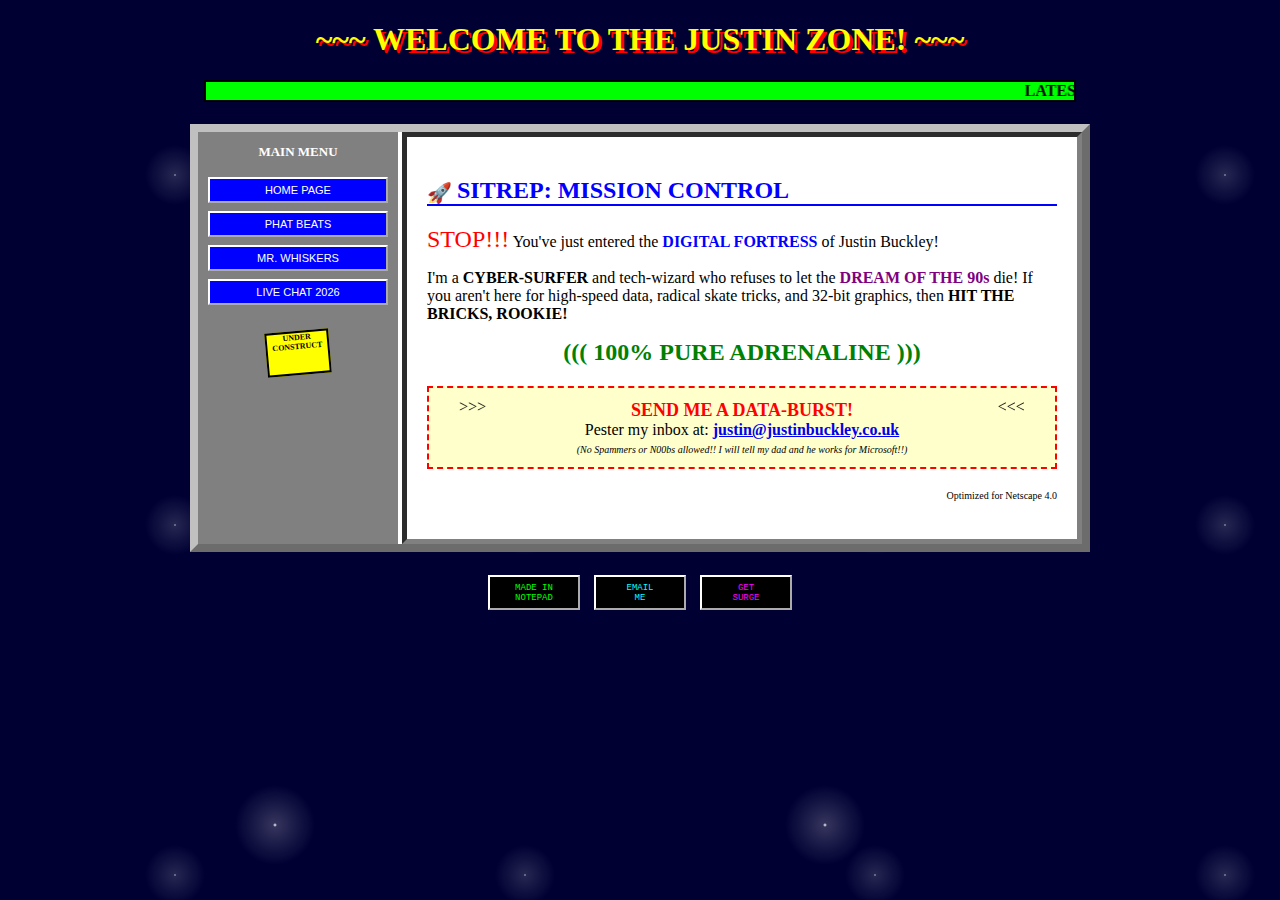
<file: index.html>
<!DOCTYPE html>
<html lang="en">
<head>
    <meta charset="UTF-8">
    <title>*** JUSTIN's ZONE ***</title>
    <style>
        body {
            background-color: #000033;
            background-image: 
                radial-gradient(white, rgba(255,255,255,.2) 2px, transparent 40px),
                radial-gradient(white, rgba(255,255,255,.15) 1px, transparent 30px);
            background-size: 550px 550px, 350px 350px;
            color: #FFFF00;
            font-family: "Comic Sans MS", "Chalkboard SE", cursive;
            margin: 20px;
            cursor: url("data:image/svg+xml;utf8,<svg xmlns='http://www.w3.org/2000/svg' width='40' height='48' style='font-size:24px'><text y='1.2em'>🔥</text></svg>"), auto;
        }

        .master-table {
            border: 8px outset #C0C0C0;
            background-color: #C0C0C0;
            width: 95%;
            max-width: 900px;
            margin: 0 auto;
        }

        .sidebar {
            background-color: #808080;
            padding: 10px;
            border-right: 4px inset #ffffff;
            vertical-align: top;
            width: 180px;
        }

        .sidebar a {
            display: block;
            background: #0000FF;
            color: white;
            padding: 5px;
            margin-bottom: 8px;
            text-decoration: none;
            border: 2px outset #ffffff;
            font-family: "Arial Black", sans-serif;
            font-size: 11px;
            text-align: center;
        }

        .sidebar a:hover {
            background: #FF0000;
            color: #ffff00;
        }

        .main-content {
            background-color: #FFFFFF;
            color: #000000;
            padding: 20px;
            border: 5px inset #808080;
            vertical-align: top;
        }

        .hit-counter {
            background: #000;
            color: #00FF00;
            font-family: 'Courier New', monospace;
            padding: 3px 8px;
            border: 2px inset #888;
        }

        .web-button {
            width: 88px; height: 31px;
            border: 2px outset #ffffff;
            background: #000;
            color: #00FF00;
            font-size: 9px;
            font-family: "Courier New", monospace;
            display: inline-flex;
            align-items: center;
            justify-content: center;
            margin: 5px;
            text-decoration: none;
        }

        /* New Contact Section Style */
        .contact-box {
            border: 2px dashed red;
            background: #ffffcc;
            padding: 10px;
            margin-top: 20px;
            text-align: center;
        }
    </style>
</head>
<body>

    <center>
        <h1 style="text-shadow: 3px 3px #FF0000;">~~~ WELCOME TO THE JUSTIN ZONE! ~~~</h1>
        <marquee bgcolor="#00FF00" width="70%" style="border: 2px solid black;">
            <font color="#000000"><b>LATEST NEWS: JUST UPDATED THE CONTACT PAGE! -- DISCORD INTEGRATION LOADED!!</b></font>
        </marquee>
    </center>

    <br>

    <table class="master-table" cellpadding="0" cellspacing="0">
        <tr>
            <td class="sidebar">
                <center><font color="white" size="2"><b>MAIN MENU</b></font></center>
                <hr noshade size="1">
                <a href="index.html">HOME PAGE</a>
                <a href="music.html">PHAT BEATS</a>
                <a href="cat.html">MR. WHISKERS</a>
                <a href="chat.html">LIVE CHAT 2026</a>
                <br>
                <center>
                    <div style="width: 60px; height: 40px; background: yellow; border: 2px solid black; color: black; font-size: 8px; font-weight: bold; transform: rotate(-5deg);">
                        UNDER<br>CONSTRUCT
                    </div>
                </center>
            </td>

            <td class="main-content">
                <h2 style="color: blue; border-bottom: 2px solid blue;">
    <img src="data:image/svg+xml;utf8,<svg xmlns='http://www.w3.org/2000/svg' width='24' height='24' viewBox='0 0 24 24'><text y='20' font-size='20'>🚀</text></svg>" align="absmiddle"> 
    SITREP: MISSION CONTROL
</h2>

<p>
    <font face="Impact" size="5" color="#FF0000">STOP!!!</font> You've just entered the 
    <b><font color="blue">DIGITAL FORTRESS</font></b> of Justin Buckley! 
</p>

<p>
    I'm a <b>CYBER-SURFER</b> and tech-wizard who refuses to let the 
    <font color="purple"><b>DREAM OF THE 90s</b></font> die! If you aren't here for 
    high-speed data, radical skate tricks, and 32-bit graphics, then 
    <b>HIT THE BRICKS, ROOKIE!</b> 
</p>

<p align="center">
    <font size="5" color="green"><b>((( 100% PURE ADRENALINE )))</b></font>
</p>

<div class="contact-box">
    <marquee scrollamount="5" direction="right" width="30%">>>></marquee>
    <b><font color="red" size="4">SEND ME A DATA-BURST!</font></b>
    <marquee scrollamount="5" width="30%"><<<</marquee>
    <br>
    Pester my inbox at: <a href="mailto:justin@justinbuckley.co.uk"><b>justin@justinbuckley.co.uk</b></a>
    <br>
    <font size="1"><i>(No Spammers or N00bs allowed!! I will tell my dad and he works for Microsoft!!)</i></font>
</div>

                <p align="right"><font size="1">Optimized for Netscape 4.0</font></p>
            </td>
        </tr>
    </table>

    <br>

    <center>
        <div class="web-button">MADE IN<br>NOTEPAD</div>
        <a href="mailto:justin@justinbuckley.co.uk" class="web-button" style="color: #00FFFF;">EMAIL<br>ME</a>
        <div class="web-button" style="color: #FF00FF;">GET<br>SURGE</div>
    </center>

</body>
</html>
</file>
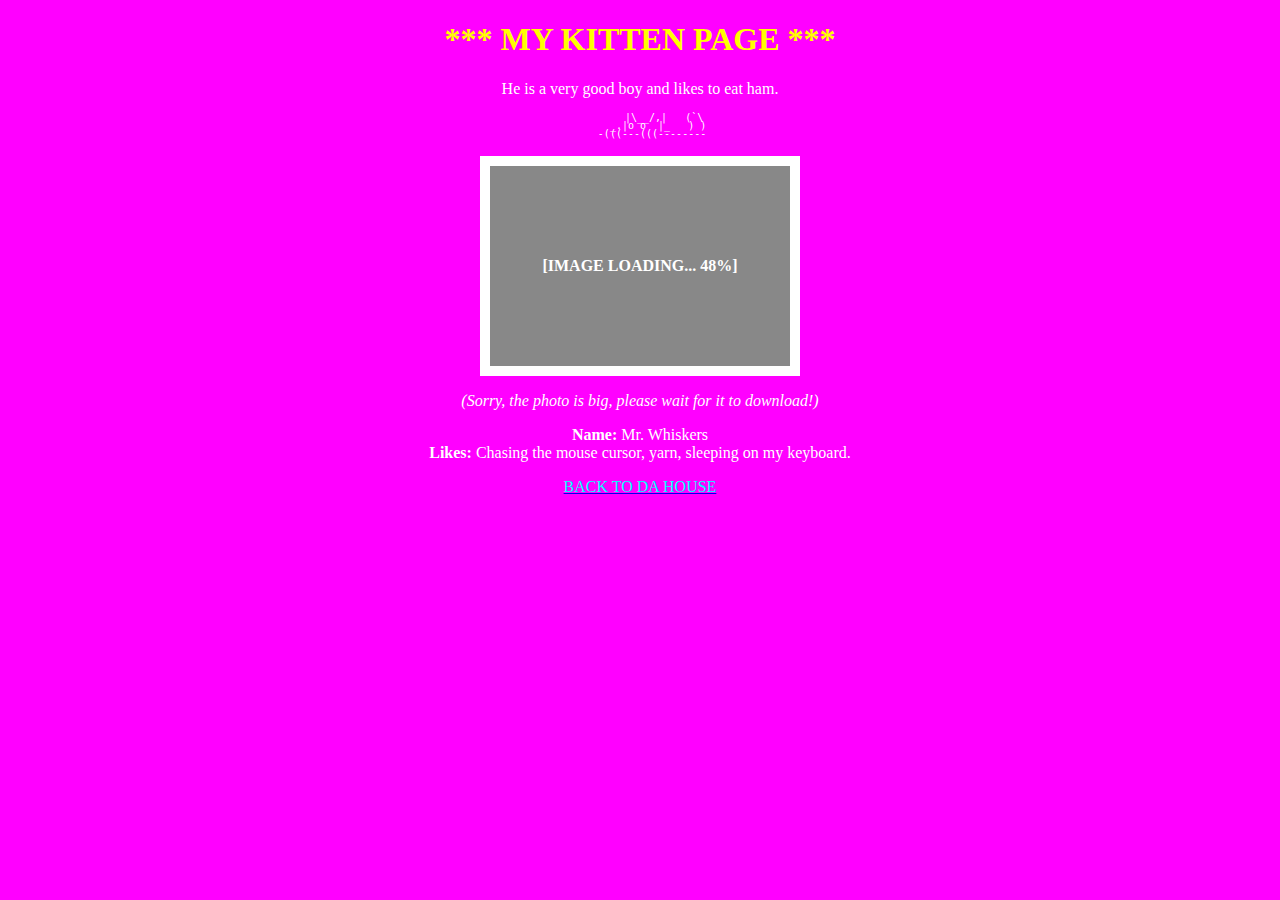
<file: cat.html>
<!DOCTYPE html>
<html>
<head>
    <title>MEET MR. WHISKERS</title>
    <style>
        body { background: #FF00FF; color: #FFFFFF; font-family: "Comic Sans MS", cursive; }
        .photo-frame { border: 10px solid #FFFFFF; background: #888; width: 300px; height: 200px; margin: 0 auto; display: flex; align-items: center; justify-content: center; }
    </style>
</head>
<body>
    <center>
        <h1><font color="yellow">*** MY KITTEN PAGE ***</font></h1>
        <p>He is a very good boy and likes to eat ham.</p>

        <pre style="font-size: 10px; line-height: 8px;">
        |\__/,|   (`\
      _.|o o  |_   ) )
    -(((---(((--------
        </pre>

        <div class="photo-frame">
            <b>[IMAGE LOADING... 48%]</b>
        </div>
        <p><i>(Sorry, the photo is big, please wait for it to download!)</i></p>

        <p><b>Name:</b> Mr. Whiskers<br>
        <b>Likes:</b> Chasing the mouse cursor, yarn, sleeping on my keyboard.</p>

        <a href="index.html"><font color="cyan">BACK TO DA HOUSE</font></a>
    </center>
</body>
</html>
</file>
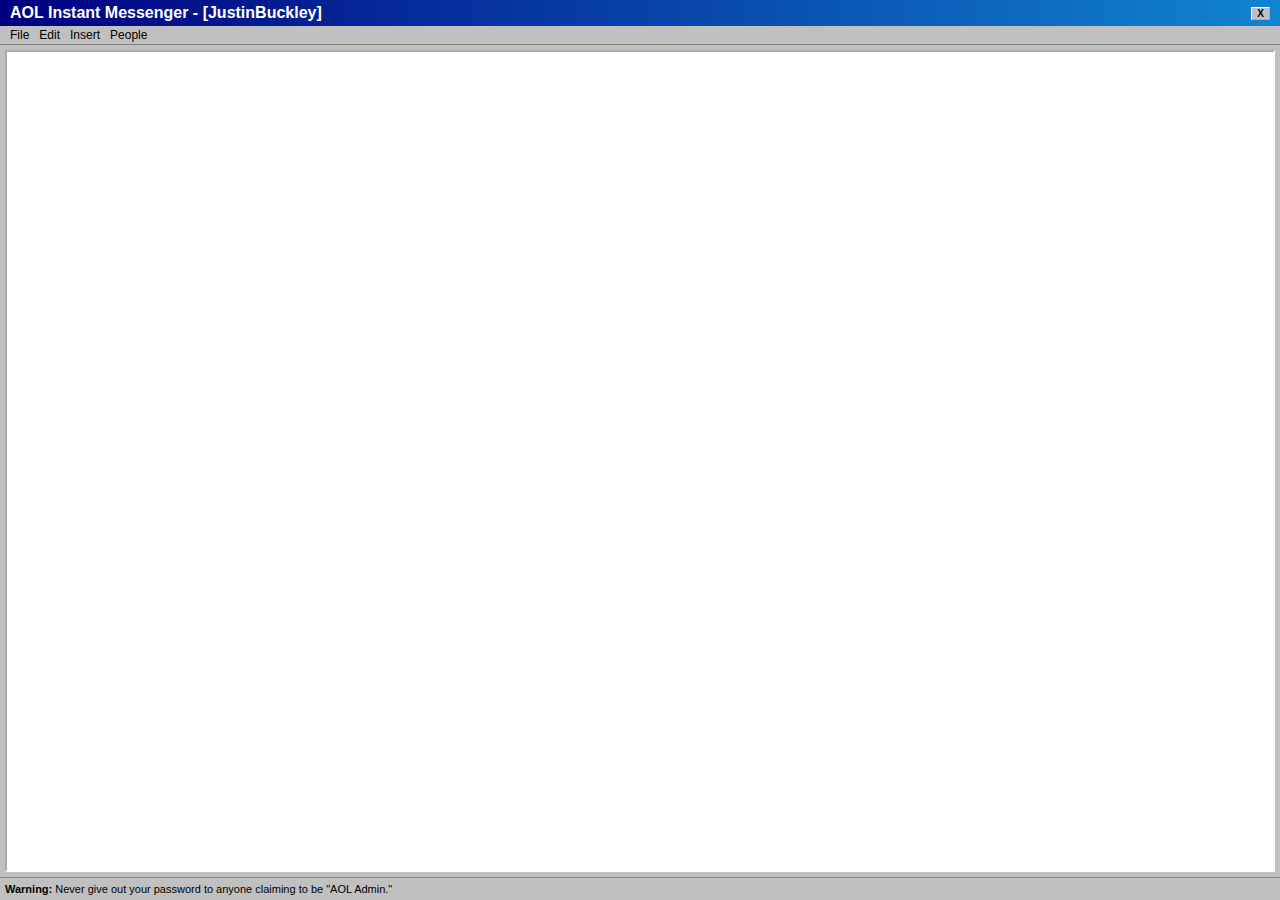
<file: chat.html>
<!DOCTYPE html>
<html>
<head>
    <title>AOL Instant Messenger 2026</title>
    <style>
        body { background: #C0C0C0; font-family: "MS Sans Serif", Arial; margin: 0; }
        .window { width: 100%; height: 100vh; display: flex; flex-direction: column; }
        .title-bar {
            background: linear-gradient(90deg, #000080, #1084d0);
            color: white; padding: 4px 10px; font-weight: bold;
            display: flex; justify-content: space-between; align-items: center;
        }
        .menu-bar { background: #C0C0C0; padding: 2px 10px; border-bottom: 1px solid #808080; font-size: 12px; }
        .chat-area { flex-grow: 1; background: #fff; margin: 5px; border: 2px inset #fff; }
    </style>
</head>
<body>
    <div class="window">
        <div class="title-bar">
            <span>AOL Instant Messenger - [JustinBuckley]</span>
            <span style="background:#C0C0C0; color:black; padding:0 5px; border:1px outset #fff; font-size:10px;">X</span>
        </div>
        <div class="menu-bar">
            File &nbsp; Edit &nbsp; Insert &nbsp; People
        </div>
        <div class="chat-area">
            <iframe src="https://discord.com/widget?id=1469826040401629363&theme=dark" width="100%" height="100%" allowtransparency="true" frameborder="0" sandbox="allow-popups allow-popups-to-escape-sandbox allow-same-origin allow-scripts"></iframe>
        </div>
        <div style="padding: 5px; background: #C0C0C0; border-top: 1px solid #808080; font-size: 11px;">
            <b>Warning:</b> Never give out your password to anyone claiming to be "AOL Admin."
        </div>
    </div>
</body>
</html>
</file>
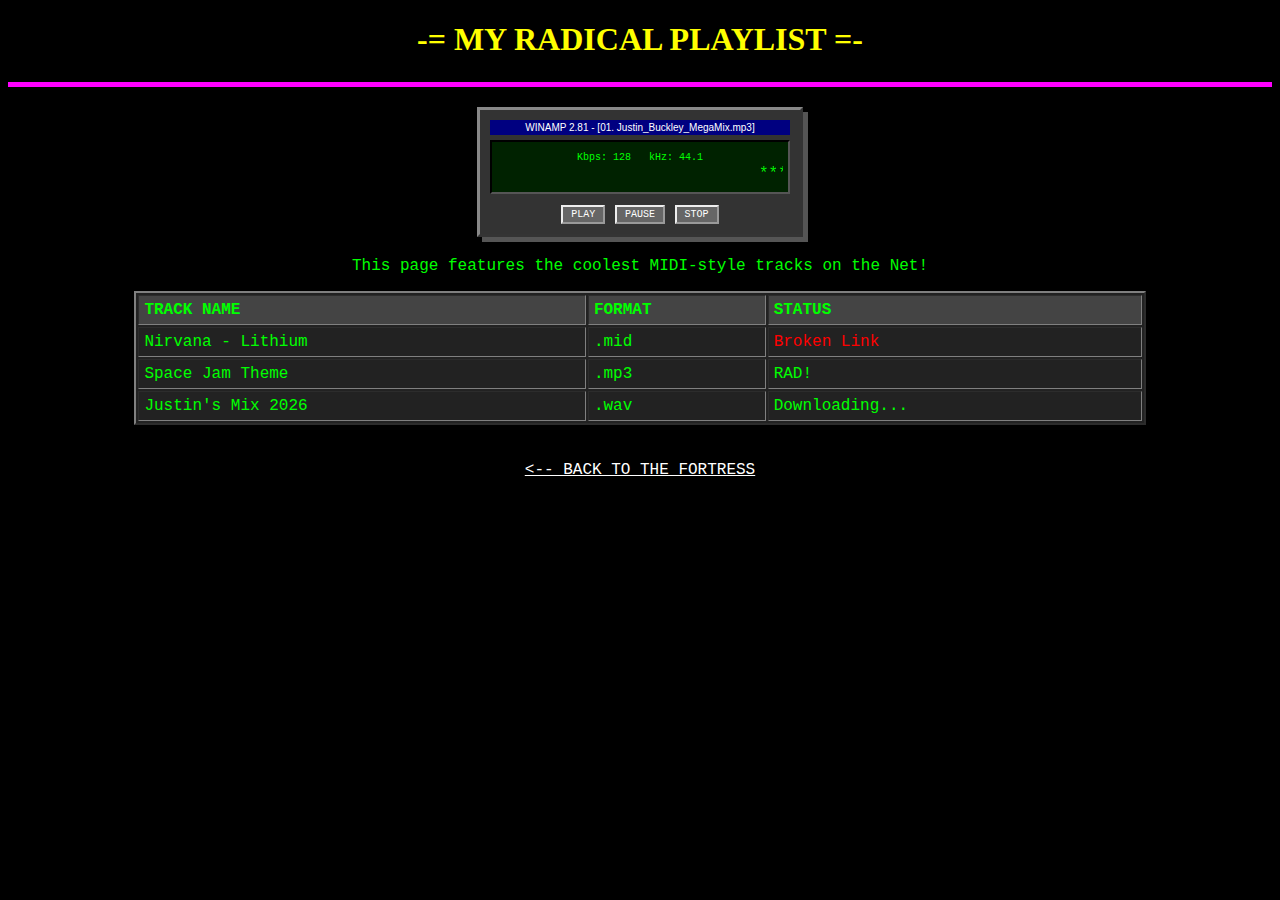
<file: music.html>
<!DOCTYPE html>
<html>
<head>
    <title>!!! MY TUNES !!!</title>
    <link rel="stylesheet" href="style.css">
    <style>
        body { background: #000000; color: #00FF00; font-family: "Courier New", monospace; }
        
        .winamp { 
            border: 3px outset #888; 
            background: #333; 
            width: 300px; 
            padding: 10px; 
            color: #00FF00; 
            margin: 20px auto;
            box-shadow: 5px 5px 0px #555;
        }

        .winamp-title {
            background: #000080;
            color: white;
            padding: 2px;
            font-size: 10px;
            margin-bottom: 5px;
            font-family: Arial;
        }

        .display {
            background: #002200;
            border: 2px inset #555;
            padding: 5px;
            height: 40px;
            margin-bottom: 10px;
        }

        .button { 
            border: 2px outset #eee; 
            background: #666; 
            padding: 2px 8px; 
            display: inline-block; 
            cursor: pointer; 
            color: white; 
            font-size: 10px;
            text-decoration: none;
        }

        .button:active { border: 2px inset #eee; }
    </style>
</head>
<body>
    <center>
        <h1><font face="Impact" color="#FFFF00" size="6">-= MY RADICAL PLAYLIST =-</font></h1>
        <hr color="#FF00FF" size="5">

        <div class="winamp">
            <div class="winamp-title">WINAMP 2.81 - [01. Justin_Buckley_MegaMix.mp3]</div>
            
            <div class="display">
                <font size="1">Kbps: 128 &nbsp; kHz: 44.1</font><br>
                <marquee scrollamount="3">*** NOW PLAYING: CHIPTUNE MADNESS - 2026 REMIX ***</marquee>
            </div>
            
            <div class="controls">
                <div class="button" onclick="playMusic()">PLAY</div> 
                <div class="button" onclick="pauseMusic()">PAUSE</div> 
                <div class="button" onclick="stopMusic()">STOP</div>
            </div>
        </div>

        <audio id="myPhatBeats" loop>
            <source src="https://www.soundhelix.com/examples/mp3/SoundHelix-Song-1.mp3" type="audio/mpeg">
            Your browser is too old for these beats!
        </audio>

        <p>This page features the coolest MIDI-style tracks on the Net!</p>

        <table border="2" bgcolor="#222" width="80%" cellpadding="5">
            <tr bgcolor="#444"><td><b>TRACK NAME</b></td><td><b>FORMAT</b></td><td><b>STATUS</b></td></tr>
            <tr><td>Nirvana - Lithium</td><td>.mid</td><td><font color="red">Broken Link</font></td></tr>
            <tr><td>Space Jam Theme</td><td>.mp3</td><td>RAD!</td></tr>
            <tr><td>Justin's Mix 2026</td><td>.wav</td><td>Downloading...</td></tr>
        </table>

        <br><br>
        <a href="index.html" style="color:white;"><-- BACK TO THE FORTRESS</a>
    </center>

    <script>
        var music = document.getElementById("myPhatBeats");

        function playMusic() {
            music.play();
            alert("VIBE CHECK INITIATED: Crank those speakers!");
        }

        function pauseMusic() {
            music.pause();
        }

        function stopMusic() {
            music.pause();
            music.currentTime = 0;
        }
    </script>
</body>
</html>
</file>
<file: style.css>
/* The Classic 90s Starfield Background */
body {
    background-color: #000033;
    background-image: 
        radial-gradient(white, rgba(255,255,255,.2) 2px, transparent 40px),
        radial-gradient(white, rgba(255,255,255,.15) 1px, transparent 30px),
        radial-gradient(white, rgba(255,255,255,.1) 2px, transparent 40px);
    background-size: 550px 550px, 350px 350px, 250px 250px;
    background-position: 0 0, 40px 60px, 130px 270px;
}

/* Custom "IE" Style Scrollbar (Only works in some browsers, but very 90s) */
html {
    scrollbar-face-color: #C0C0C0;
    scrollbar-shadow-color: #FFFFFF;
    scrollbar-highlight-color: #FFFFFF;
    scrollbar-3dlight-color: #808080;
    scrollbar-darkshadow-color: #000000;
    scrollbar-track-color: #808080;
    scrollbar-arrow-color: #0000FF;
}

/* The "Web Button" - 88x31 pixels was the legal standard of 1998 */
.web-button {
    width: 88px;
    height: 31px;
    border: 2px outset #ffffff;
    background: #000;
    color: #00FF00;
    font-size: 9px;
    font-family: "Courier New", monospace;
    display: inline-flex;
    align-items: center;
    justify-content: center;
    text-align: center;
    text-decoration: none;
    margin: 5px;
}

/* The Rainbow Text Effect */
.rainbow {
    background-image: linear-gradient(to left, violet, indigo, blue, green, yellow, orange, red);
    -webkit-background-clip: text;
    color: transparent;
    font-weight: bold;
}
</file>
